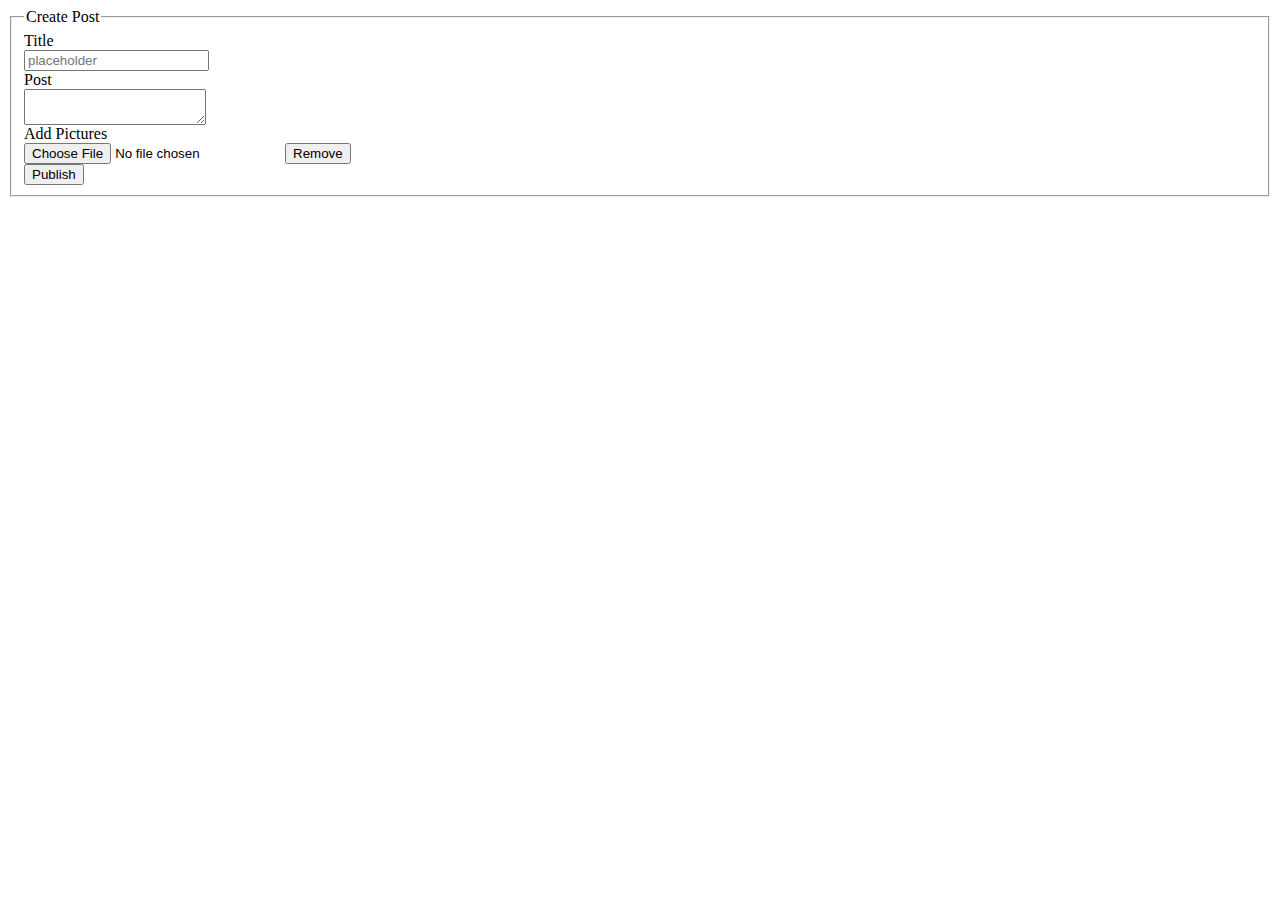
<file: app/templates/addPost.html>
<!--<html lang="en">
 
    <head>
     
        <title></title>
     
        <link href="http://getbootstrap.com/dist/css/bootstrap.min.css" rel="stylesheet">
     
        <link href="css/style.css" rel="stylesheet">
     
     
    </head>
     
    <body ng-controller="AddPostCtrl">
     
        <div class="blog-masthead">
            <div class="container">
                <nav class="blog-nav">
                    <a class="blog-nav-item " href="#/welcome">Home</a>
                    <a class="blog-nav-item active" href="#/addPost">Add Post</a>
                    <a class="blog-nav-item " style="cursor:pointer;" ng-click="logout();">Logout</a>
     
                </nav>
            </div>
        </div>-->
        <div ng-include="'templates/header.html'"></div>
     
        <div class="container" ng-controller="AddPostCtrl">
     
            <form class="form-horizontal" ng-submit="AddPost(files)">
                <fieldset>
     
                    <!-- Form Name -->
                    <legend>Create Post</legend>
     
                    <!-- Text input-->
                    <div class="form-group">
                        <label class="col-md-4 control-label" for="txtTitle">Title</label>
                        <div class="col-md-4">
                            <input id="txtTitle" name="txtTitle" ng-model="article.title" type="text" placeholder="placeholder" class="form-control input-md">
     
                        </div>
                    </div>
     
                    <!-- Textarea -->
                    <div class="form-group">
                        <label class="col-md-4 control-label" for="txtPost">Post</label>
                        <div class="col-md-4">
                            <textarea class="form-control" id="txtPost" ng-model="article.post" name="txtPost"></textarea>
                        </div>
                    </div>

                    <!-- Images -->
                    <div class="form-group">
                        <label class="col-md-4 control-label" for="pictures">Add Pictures</label>
                        <div class="col-md-4">
                            <input id="pictures" type="file" ngf-select ng-model="files"  name="file"    
                              accept="image/*" ngf-max-size="2MB" ngf-multiple="true" ngf-keep="true" ngf-keep-distinct="true" class="btn btn-primary"/>
                    <!-- Show image thumb and remove option -->
                            <span ng-repeat="file in files">
                               <img ngf-thumbnail="!file.$error && file" class="thumb"> <button class="btn btn-danger" ng-click="file = null" ng-show="file">Remove</button>
                            </span>
                        </div>
                    </div>
     
                    <!-- Button -->
                    <div class="form-group">
                        <label class="col-md-4 control-label" for="singlebutton"></label>
                        <div class="col-md-4">
                            <input id="singlebutton" ng-disabled="!article.title || !article.post" name="singlebutton" class="btn btn-primary" type="submit" value="Publish" />
                        </div>
                    </div>
     
                </fieldset>
            </form>
     
     
        </div>
        <!-- /.container -->
     
       
     
     
     
    </body>
 
</html>
</file>
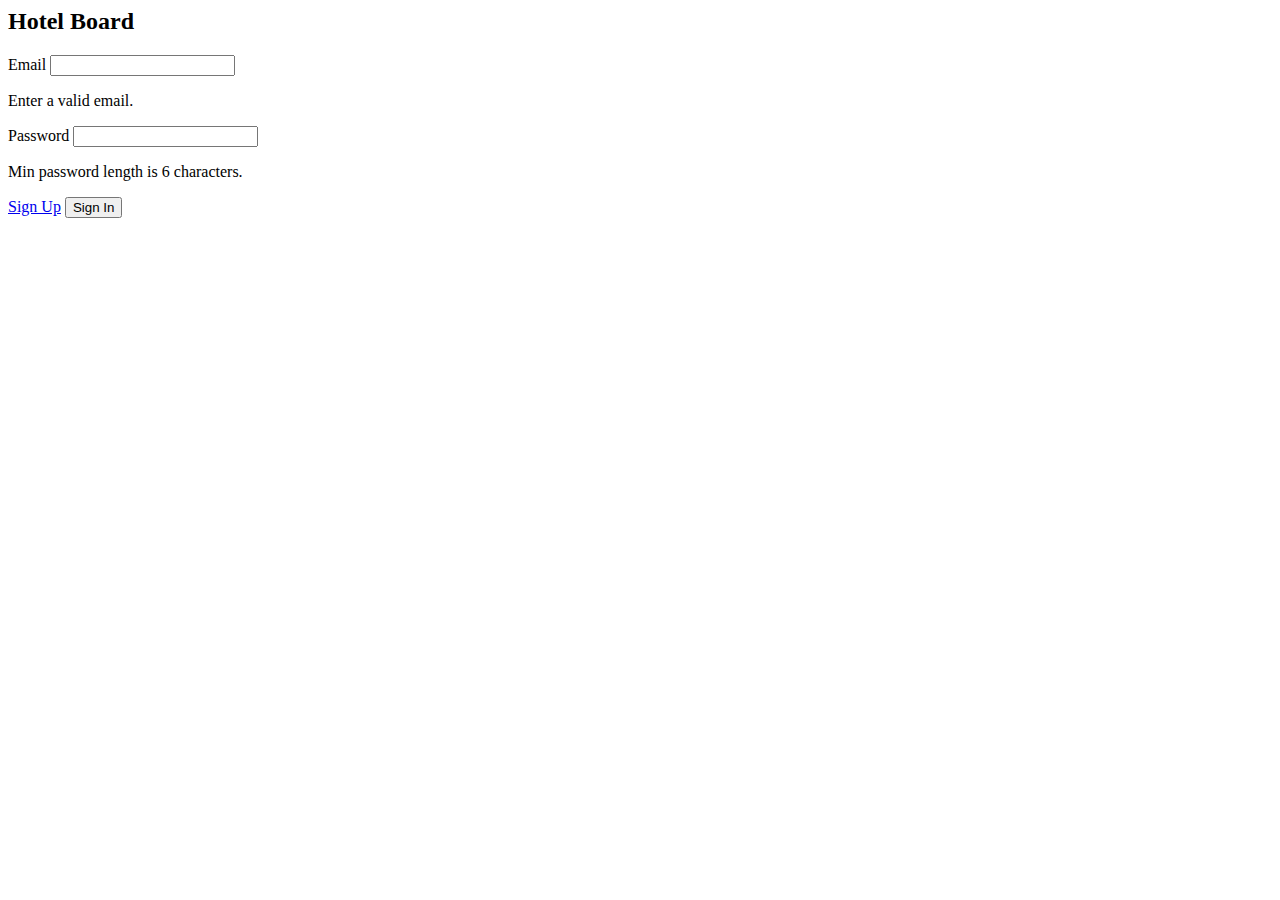
<file: app/templates/main.html>
<!--<!DOCTYPE html>
  <html lang="en">
    <head>
      <meta http-equiv="Content-Type" content="text/html; charset=UTF-8">
        <link rel="icon" href="http://getbootstrap.com/favicon.ico">

        <title>Hotel Board</title>

        <link href="http://getbootstrap.com/dist/css/bootstrap.min.css" rel="stylesheet">
        <link href="http://getbootstrap.com/examples/signin/signin.css" rel="stylesheet">
       
        
        
      </head>

      <body ng-controller="HomeCtrl">-->
        
        <div ng-controller="MainCtrl" class="container">
            <div class="jumbotron" style="padding-bottom:0px;">
              <h2>Hotel Board</h2>
            </div>
            <form class="form-signin" name="signinForm" role="form">
              <div class="form-group" ng-class="{ 'has-error' : signinForm.email.$invalid }">
                <label>Email</label>
                <input type="email" name="email" class="form-control" ng-model="user.email">
                <p class="help-block" ng-show="signinForm.email.$invalid">Enter a valid email.</p>
              </div> 
              <div class="form-group" ng-class="{ 'has-error' : signinForm.password.$invalid }">
                  <label>Password</label>
                  <input type="password" name="password" class="form-control" ng-model="user.password" ng-minlength="6">
                  <p class="help-block" ng-show="signinForm.password.$error.minlength">Min password length is 6 characters.</p>
              </div>  
              <label class="checkbox">
                <a href="#/register"> Sign Up</a>
              </label>
              <button  data-style="expand-right" ng-disabled="!user.email || !user.password" type="button" ng-click="SignIn($event)" class="btn btn-lg segoe-ui-light ladda-button btn-primary btn-block"><span>Sign In</span></button>
            </form>
        </div>

      

    <!--</body>
  </html>
</file>
